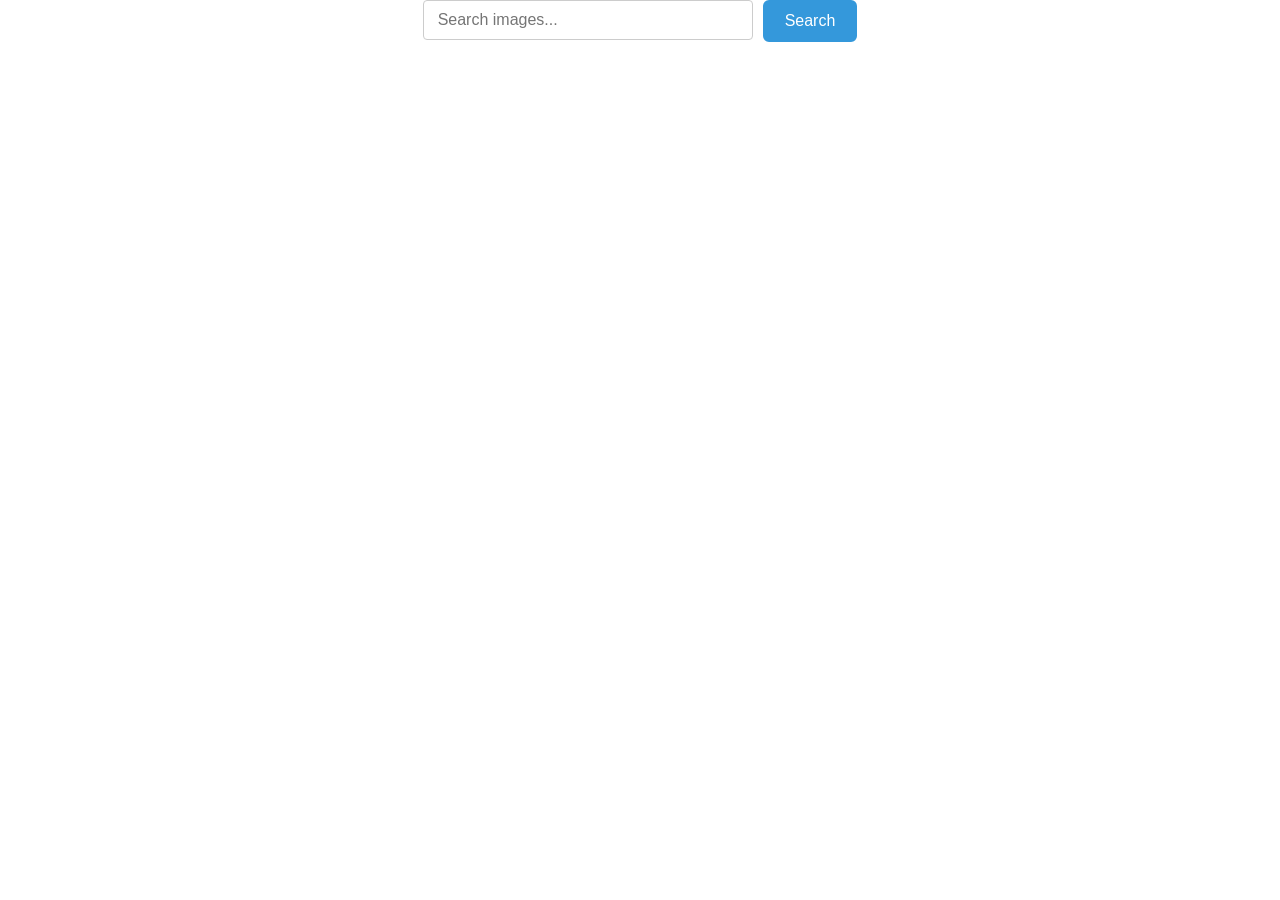
<file: src/index.html>
<!DOCTYPE html>
<html lang="en">
  <head>
    <meta charset="UTF-8" />
    <meta name="viewport" content="width=device-width, initial-scale=1.0" />
    <title>Pixabay Image Search</title>
    <link rel="stylesheet" href="./css/styles.css" />
  </head>
  <body>
    <div class="container">
      <form class="form">
        <label>
          <input
            type="text"
            name="search-text"
            placeholder="Search images..."
            required
          />
        </label>
        <button type="submit">Search</button>
      </form>
      <span class="loader is-hidden"></span>

      <ul class="gallery"></ul>
    </div>

    <script type="module" src="./main.js"></script>
  </body>
</html>
</file>
<file: src/css/styles.css>
/**
  |============================
  | include css partials with
  | default @import url()
  |============================
*/
/* Common styles */
@import url('./reset.css');
@import url('./base.css');
@import url('./pixabay.css');
@import url('./render.css');
</file>
